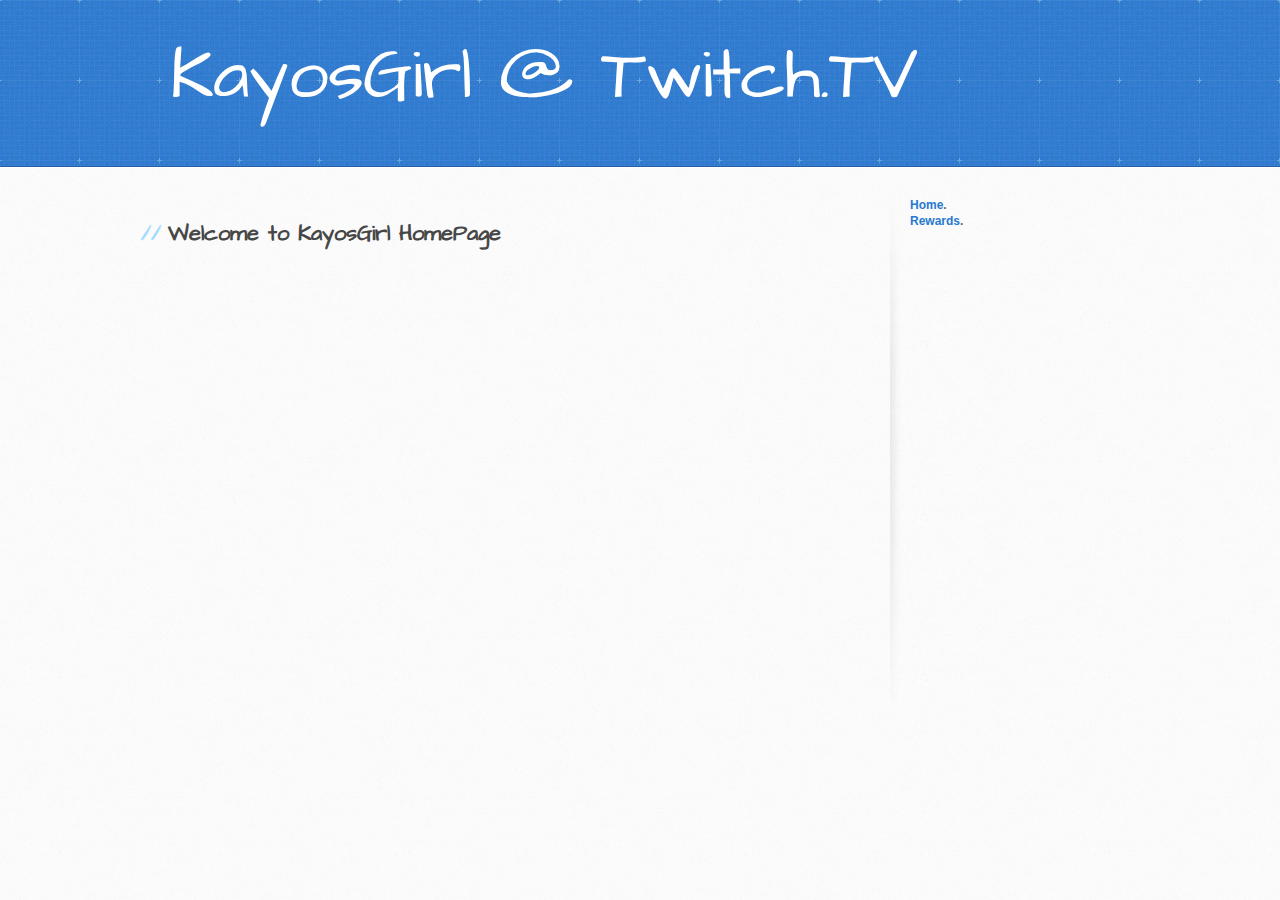
<file: index.html>
<!DOCTYPE html>
<html>

<head>
    <meta charset='utf-8'>
    <meta http-equiv="X-UA-Compatible" content="chrome=1">
    <meta name="viewport" content="width=device-width, initial-scale=1, maximum-scale=1">
    <link href='https://fonts.googleapis.com/css?family=Architects+Daughter' rel='stylesheet' type='text/css'>
    <link rel="stylesheet" href="assets/css/style.css" media="screen" type="text/css">
    <link rel="stylesheet" href="assets/css/print.css" media="print" type="text/css">
    <!--[if lt IE 9]>
    <script src="//html5shiv.googlecode.com/svn/trunk/html5.js"></script>
    <![endif]-->
    <title>Home Page</title>
</head>

<body>
    <header>
        <div class="inner">
            <h1>KayosGirl @ Twitch.TV</h1>
        </div>
    </header>
    <div id="content-wrapper">
        <div class="inner clearfix">
            <section id="main-content">
                <h2 id="welcome-to-github-pages">Welcome to KayosGirl HomePage</h2>

            </section>
            <aside id="sidebar">
                <div class="repo-owner"><a href="https://kayosgirl.github.io/">Home</a>.</div>
                <div class="repo-owner"><a href="https://kayosgirl.github.io/rewards/">Rewards</a>.</div>
            </aside>
        </div>
    </div>
</body>

</html>
</file>
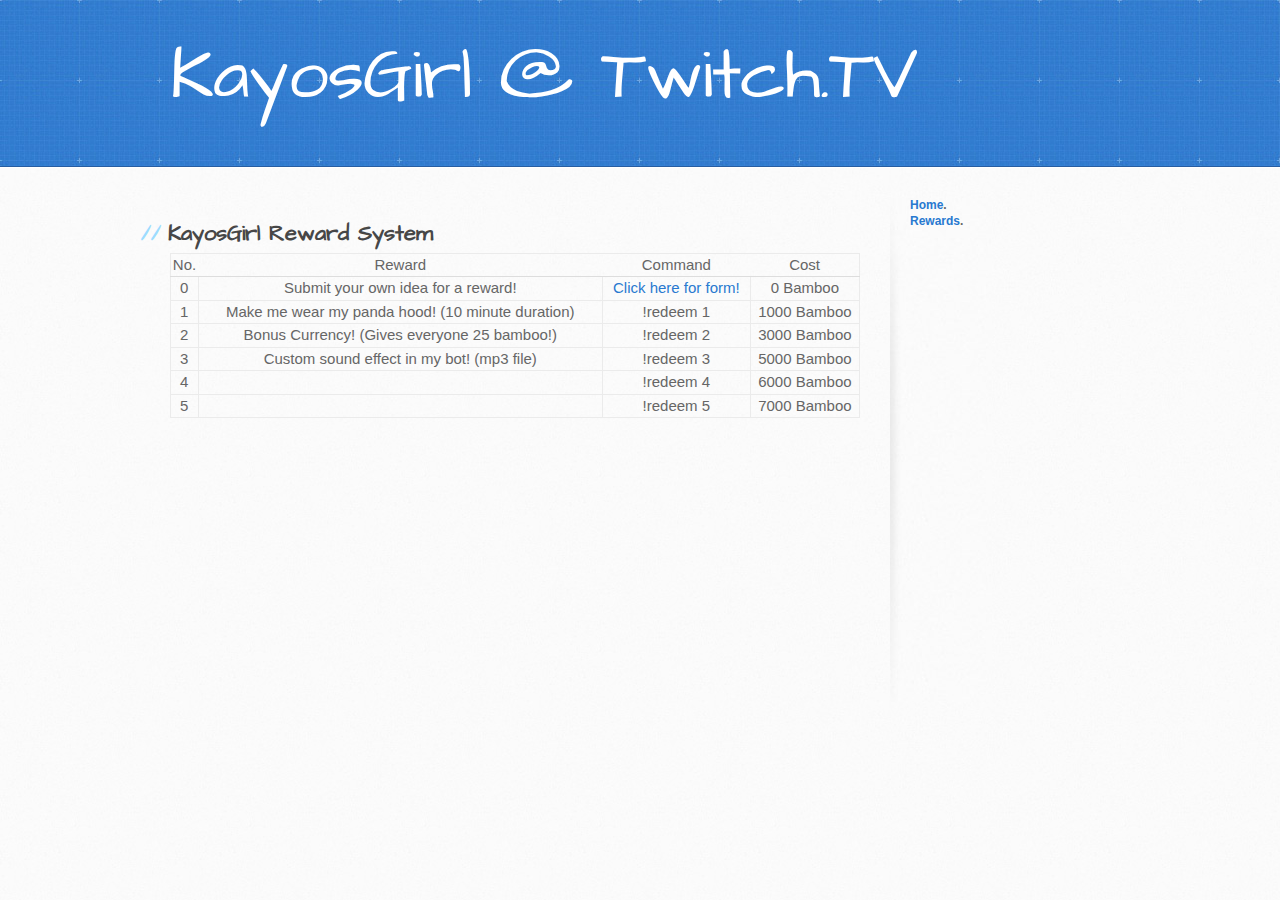
<file: rewards/index.html>
<!DOCTYPE html>
<html>

<head>
    <meta charset='utf-8'>
    <meta http-equiv="X-UA-Compatible" content="chrome=1">
    <meta name="viewport" content="width=device-width, initial-scale=1, maximum-scale=1">
    <link href='https://fonts.googleapis.com/css?family=Architects+Daughter' rel='stylesheet' type='text/css'>
    <link rel="stylesheet" href="../assets/css/style.css" media="screen" type="text/css">
    <link rel="stylesheet" href="../assets/css/print.css" media="print" type="text/css">
    <!--[if lt IE 9]>
    <script src="//html5shiv.googlecode.com/svn/trunk/html5.js"></script>
    <![endif]-->
    <title>Rewards</title>
</head>

<body>
    <header>
        <div class="inner">
            <h1>KayosGirl @ Twitch.TV</h1>
        </div>
    </header>
    <div id="content-wrapper">
        <div class="inner clearfix">
            <section id="main-content">
                <h2 id="welcome-to-github-pages">KayosGirl Reward System</h2>
                    <table style="margin-top: -5px;" class="table table-condensed">
                        <thead>
                            <tr>
                                <th style="border-bottom: 1px solid #ddd; width=10%;">No.</th>
                                <th style="border-bottom: 1px solid #ddd; width=20%;">Reward</th>
                                <th style="border-bottom: 1px solid #ddd; width=20%;">Command</th>
                                <th style="border-bottom: 1px solid #ddd; width=20%;">Cost</th>
                            </tr>
                        </thead>
                        <tbody>
                            <tr>
                                <td>0</td>
                                <td>Submit your own idea for a reward!</td>
                                <td><a href="https://goo.gl/AC50Oy"target="_blank">Click here for form!</a></td>
                                <td>0 Bamboo</td>
                            </tr>
                            <tr>
                                <td>1</td>
                                <td>Make me wear my panda hood! (10 minute duration)</td>
                                <td>!redeem 1</td>
                                <td>1000 Bamboo</td>
                            </tr>
                            <tr>
                                <td>2</td>
                                <td>Bonus Currency! (Gives everyone 25 bamboo!)</td>
                                <td>!redeem 2</td>
                                <td>3000 Bamboo</td>
                            </tr>
                            <tr>
                                <td>3</td>
                                <td>Custom sound effect in my bot! (mp3 file)</td>
                                <td>!redeem 3</td>
                                <td>5000 Bamboo</td>
                            </tr>
                            <tr>
                                <td>4</td>
                                <td></td>
                                <td>!redeem 4</td>
                                <td>6000 Bamboo</td>
                            </tr>
                            <tr>
                                <td>5</td>
                                <td></td>
                                <td>!redeem 5</td>
                                <td>7000 Bamboo</td>
                            </tr>
                        </tbody>
                    </table>
            </section>
            <aside id="sidebar">
                <div class="repo-owner"><a href="https://kayosgirl.github.io/">Home</a>.</div>
                <div class="repo-owner"><a href="https://kayosgirl.github.io/rewards/">Rewards</a>.</div>
            </aside>
        </div>
    </div>
</body>
</html>
</file>
<file: assets/css/print.css>
html,
body,
div,
span,
applet,
object,
iframe,
h1,
h2,
h3,
h4,
h5,
h6,
p,
blockquote,
pre,
a,
abbr,
acronym,
address,
big,
cite,
code,
del,
dfn,
em,
img,
ins,
kbd,
q,
s,
samp,
small,
strike,
strong,
sub,
sup,
tt,
var,
b,
u,
i,
center,
dl,
dt,
dd,
ol,
ul,
li,
fieldset,
form,
label,
legend,
table,
caption,
tbody,
tfoot,
thead,
tr,
th,
td,
article,
aside,
canvas,
details,
embed,
figure,
figcaption,
footer,
header,
hgroup,
menu,
nav,
output,
ruby,
section,
summary,
time,
mark,
audio,
video {
    padding: 0;
    margin: 0;
    font: inherit;
    font-size: 100%;
    vertical-align: baseline;
    border: 0;
}


/* HTML5 display-role reset for older browsers */

article,
aside,
details,
figcaption,
figure,
footer,
header,
hgroup,
menu,
nav,
section {
    display: block;
}

body {
    line-height: 1;
}

ol,
ul {
    list-style: none;
}

blockquote,
q {
    quotes: none;
}

blockquote:before,
blockquote:after,
q:before,
q:after {
    content: '';
    content: none;
}

table {
    border-spacing: 0;
    border-collapse: collapse;
}

body {
    font-family: 'Helvetica Neue', Helvetica, Arial, serif;
    font-size: 13px;
    line-height: 1.5;
    color: #000;
}

a {
    font-weight: bold;
    color: #d5000d;
}

header {
    padding-top: 35px;
    padding-bottom: 10px;
}

header h1 {
    font-size: 48px;
    font-weight: bold;
    line-height: 1.2;
    color: #303030;
    letter-spacing: -1px;
}

header h2 {
    font-size: 24px;
    font-weight: normal;
    line-height: 1.3;
    color: #aaa;
    letter-spacing: -1px;
}

#downloads {
    display: none;
}

#main_content {
    padding-top: 20px;
}

code,
pre {
    margin-bottom: 30px;
    font-family: Monaco, "Bitstream Vera Sans Mono", "Lucida Console", Terminal;
    font-size: 12px;
    color: #222;
}

code {
    padding: 0 3px;
}

pre {
    padding: 20px;
    overflow: auto;
    border: solid 1px #ddd;
}

pre code {
    padding: 0;
}

ul,
ol,
dl {
    margin-bottom: 20px;
}


/* COMMON STYLES */

table {
    width: 100%;
    border: 1px solid #ebebeb;
}

th {
    font-weight: 500;
}

td {
    font-weight: 300;
    text-align: center;
    border: 1px solid #ebebeb;
}

form {
    padding: 20px;
    background: #f2f2f2;
}


/* GENERAL ELEMENT TYPE STYLES */

h1 {
    font-size: 2.8em;
}

h2 {
    margin-bottom: 8px;
    font-size: 22px;
    font-weight: bold;
    color: #303030;
}

h3 {
    margin-bottom: 8px;
    font-size: 18px;
    font-weight: bold;
    color: #d5000d;
}

h4 {
    font-size: 16px;
    font-weight: bold;
    color: #303030;
}

h5 {
    font-size: 1em;
    color: #303030;
}

h6 {
    font-size: .8em;
    color: #303030;
}

p {
    margin-bottom: 20px;
    font-weight: 300;
}

a {
    text-decoration: none;
}

p a {
    font-weight: 400;
}

blockquote {
    padding: 0 0 0 30px;
    margin-bottom: 20px;
    font-size: 1.6em;
    border-left: 10px solid #e9e9e9;
}

ul li {
    padding-left: 20px;
    list-style-position: inside;
    list-style: disc;
}

ol li {
    padding-left: 3px;
    list-style-position: inside;
    list-style: decimal;
}

dl dd {
    font-style: italic;
    font-weight: 100;
}

footer {
    padding-top: 20px;
    padding-bottom: 30px;
    margin-top: 40px;
    font-size: 13px;
    color: #aaa;
}

footer a {
    color: #666;
}


/* MISC */

.clearfix:after {
    display: block;
    height: 0;
    clear: both;
    visibility: hidden;
    content: '.';
}

.clearfix {
    display: inline-block;
}

* html .clearfix {
    height: 1%;
}

.clearfix {
    display: block;
}
</file>
<file: assets/css/style.css>
/*! normalize.css v3.0.2 | MIT License | git.io/normalize */


/** 1. Set default font family to sans-serif. 2. Prevent iOS text size adjust after orientation change, without disabling user zoom. */

html {
    font-family: sans-serif;
    /* 1 */
    -ms-text-size-adjust: 100%;
    /* 2 */
    -webkit-text-size-adjust: 100%;
    /* 2 */
}


/** Remove default margin. */

body {
    margin: 0;
}


/* HTML5 display definitions ========================================================================== */


/** Correct `block` display not defined for any HTML5 element in IE 8/9. Correct `block` display not defined for `details` or `summary` in IE 10/11 and Firefox. Correct `block` display not defined for `main` in IE 11. */

article,
aside,
details,
figcaption,
figure,
footer,
header,
hgroup,
main,
menu,
nav,
section,
summary {
    display: block;
}


/** 1. Correct `inline-block` display not defined in IE 8/9. 2. Normalize vertical alignment of `progress` in Chrome, Firefox, and Opera. */

audio,
canvas,
progress,
video {
    display: inline-block;
    /* 1 */
    vertical-align: baseline;
    /* 2 */
}


/** Prevent modern browsers from displaying `audio` without controls. Remove excess height in iOS 5 devices. */

audio:not([controls]) {
    display: none;
    height: 0;
}


/** Address `[hidden]` styling not present in IE 8/9/10. Hide the `template` element in IE 8/9/11, Safari, and Firefox < 22. */

[hidden],
template {
    display: none;
}


/* Links ========================================================================== */


/** Remove the gray background color from active links in IE 10. */

a {
    background-color: transparent;
}


/** Improve readability when focused and also mouse hovered in all browsers. */

a:active,
a:hover {
    outline: 0;
}


/* Text-level semantics ========================================================================== */


/** Address styling not present in IE 8/9/10/11, Safari, and Chrome. */

abbr[title] {
    border-bottom: 1px dotted;
}


/** Address style set to `bolder` in Firefox 4+, Safari, and Chrome. */

b,
strong {
    font-weight: bold;
}


/** Address styling not present in Safari and Chrome. */

dfn {
    font-style: italic;
}


/** Address variable `h1` font-size and margin within `section` and `article` contexts in Firefox 4+, Safari, and Chrome. */

h1 {
    font-size: 2em;
    margin: 0.67em 0;
}


/** Address styling not present in IE 8/9. */

mark {
    background: #ff0;
    color: #000;
}


/** Address inconsistent and variable font size in all browsers. */

small {
    font-size: 80%;
}


/** Prevent `sub` and `sup` affecting `line-height` in all browsers. */

sub,
sup {
    font-size: 75%;
    line-height: 0;
    position: relative;
    vertical-align: baseline;
}

sup {
    top: -0.5em;
}

sub {
    bottom: -0.25em;
}


/* Embedded content ========================================================================== */


/** Remove border when inside `a` element in IE 8/9/10. */

img {
    border: 0;
}


/** Correct overflow not hidden in IE 9/10/11. */

svg:not(:root) {
    overflow: hidden;
}


/* Grouping content ========================================================================== */


/** Address margin not present in IE 8/9 and Safari. */

figure {
    margin: 1em 40px;
}


/** Address differences between Firefox and other browsers. */

hr {
    box-sizing: content-box;
    height: 0;
}


/** Contain overflow in all browsers. */

pre {
    overflow: auto;
}


/** Address odd `em`-unit font size rendering in all browsers. */

code,
kbd,
pre,
samp {
    font-family: monospace, monospace;
    font-size: 1em;
}


/* Forms ========================================================================== */


/** Known limitation: by default, Chrome and Safari on OS X allow very limited styling of `select`, unless a `border` property is set. */


/** 1. Correct color not being inherited. Known issue: affects color of disabled elements. 2. Correct font properties not being inherited. 3. Address margins set differently in Firefox 4+, Safari, and Chrome. */

button,
input,
optgroup,
select,
textarea {
    color: inherit;
    /* 1 */
    font: inherit;
    /* 2 */
    margin: 0;
    /* 3 */
}


/** Address `overflow` set to `hidden` in IE 8/9/10/11. */

button {
    overflow: visible;
}


/** Address inconsistent `text-transform` inheritance for `button` and `select`. All other form control elements do not inherit `text-transform` values. Correct `button` style inheritance in Firefox, IE 8/9/10/11, and Opera. Correct `select` style inheritance in Firefox. */

button,
select {
    text-transform: none;
}


/** 1. Avoid the WebKit bug in Android 4.0.* where (2) destroys native `audio` and `video` controls. 2. Correct inability to style clickable `input` types in iOS. 3. Improve usability and consistency of cursor style between image-type `input` and others. */

button,
html input[type="button"],
input[type="reset"],
input[type="submit"] {
    -webkit-appearance: button;
    /* 2 */
    cursor: pointer;
    /* 3 */
}


/** Re-set default cursor for disabled elements. */

button[disabled],
html input[disabled] {
    cursor: default;
}


/** Remove inner padding and border in Firefox 4+. */

button::-moz-focus-inner,
input::-moz-focus-inner {
    border: 0;
    padding: 0;
}


/** Address Firefox 4+ setting `line-height` on `input` using `!important` in the UA stylesheet. */

input {
    line-height: normal;
}


/** It's recommended that you don't attempt to style these elements. Firefox's implementation doesn't respect box-sizing, padding, or width.  1. Address box sizing set to `content-box` in IE 8/9/10. 2. Remove excess padding in IE 8/9/10. */

input[type="checkbox"],
input[type="radio"] {
    box-sizing: border-box;
    /* 1 */
    padding: 0;
    /* 2 */
}


/** Fix the cursor style for Chrome's increment/decrement buttons. For certain `font-size` values of the `input`, it causes the cursor style of the decrement button to change from `default` to `text`. */

input[type="number"]::-webkit-inner-spin-button,
input[type="number"]::-webkit-outer-spin-button {
    height: auto;
}


/** 1. Address `appearance` set to `searchfield` in Safari and Chrome. 2. Address `box-sizing` set to `border-box` in Safari and Chrome (include `-moz` to future-proof). */

input[type="search"] {
    -webkit-appearance: textfield;
    /* 1 */
    /* 2 */
    box-sizing: content-box;
}


/** Remove inner padding and search cancel button in Safari and Chrome on OS X. Safari (but not Chrome) clips the cancel button when the search input has padding (and `textfield` appearance). */

input[type="search"]::-webkit-search-cancel-button,
input[type="search"]::-webkit-search-decoration {
    -webkit-appearance: none;
}


/** Define consistent border, margin, and padding. */

fieldset {
    border: 1px solid #c0c0c0;
    margin: 0 2px;
    padding: 0.35em 0.625em 0.75em;
}


/** 1. Correct `color` not being inherited in IE 8/9/10/11. 2. Remove padding so people aren't caught out if they zero out fieldsets. */

legend {
    border: 0;
    /* 1 */
    padding: 0;
    /* 2 */
}


/** Remove default vertical scrollbar in IE 8/9/10/11. */

textarea {
    overflow: auto;
}


/** Don't inherit the `font-weight` (applied by a rule above). NOTE: the default cannot safely be changed in Chrome and Safari on OS X. */

optgroup {
    font-weight: bold;
}


/* Tables ========================================================================== */


/** Remove most spacing between table cells. */

table {
    border-collapse: collapse;
    border-spacing: 0;
}

td,
th {
    padding: 0;
}

.highlight table td {
    padding: 5px;
}

.highlight table pre {
    margin: 0;
}

.highlight .cm {
    color: #999988;
    font-style: italic;
}

.highlight .cp {
    color: #999999;
    font-weight: bold;
}

.highlight .c1 {
    color: #999988;
    font-style: italic;
}

.highlight .cs {
    color: #999999;
    font-weight: bold;
    font-style: italic;
}

.highlight .c,
.highlight .cd {
    color: #999988;
    font-style: italic;
}

.highlight .err {
    color: #a61717;
    background-color: #e3d2d2;
}

.highlight .gd {
    color: #000000;
    background-color: #ffdddd;
}

.highlight .ge {
    color: #000000;
    font-style: italic;
}

.highlight .gr {
    color: #aa0000;
}

.highlight .gh {
    color: #999999;
}

.highlight .gi {
    color: #000000;
    background-color: #ddffdd;
}

.highlight .go {
    color: #888888;
}

.highlight .gp {
    color: #555555;
}

.highlight .gs {
    font-weight: bold;
}

.highlight .gu {
    color: #aaaaaa;
}

.highlight .gt {
    color: #aa0000;
}

.highlight .kc {
    color: #000000;
    font-weight: bold;
}

.highlight .kd {
    color: #000000;
    font-weight: bold;
}

.highlight .kn {
    color: #000000;
    font-weight: bold;
}

.highlight .kp {
    color: #000000;
    font-weight: bold;
}

.highlight .kr {
    color: #000000;
    font-weight: bold;
}

.highlight .kt {
    color: #445588;
    font-weight: bold;
}

.highlight .k,
.highlight .kv {
    color: #000000;
    font-weight: bold;
}

.highlight .mf {
    color: #009999;
}

.highlight .mh {
    color: #009999;
}

.highlight .il {
    color: #009999;
}

.highlight .mi {
    color: #009999;
}

.highlight .mo {
    color: #009999;
}

.highlight .m,
.highlight .mb,
.highlight .mx {
    color: #009999;
}

.highlight .sb {
    color: #d14;
}

.highlight .sc {
    color: #d14;
}

.highlight .sd {
    color: #d14;
}

.highlight .s2 {
    color: #d14;
}

.highlight .se {
    color: #d14;
}

.highlight .sh {
    color: #d14;
}

.highlight .si {
    color: #d14;
}

.highlight .sx {
    color: #d14;
}

.highlight .sr {
    color: #009926;
}

.highlight .s1 {
    color: #d14;
}

.highlight .ss {
    color: #990073;
}

.highlight .s {
    color: #d14;
}

.highlight .na {
    color: #008080;
}

.highlight .bp {
    color: #999999;
}

.highlight .nb {
    color: #0086B3;
}

.highlight .nc {
    color: #445588;
    font-weight: bold;
}

.highlight .no {
    color: #008080;
}

.highlight .nd {
    color: #3c5d5d;
    font-weight: bold;
}

.highlight .ni {
    color: #800080;
}

.highlight .ne {
    color: #990000;
    font-weight: bold;
}

.highlight .nf {
    color: #990000;
    font-weight: bold;
}

.highlight .nl {
    color: #990000;
    font-weight: bold;
}

.highlight .nn {
    color: #555555;
}

.highlight .nt {
    color: #000080;
}

.highlight .vc {
    color: #008080;
}

.highlight .vg {
    color: #008080;
}

.highlight .vi {
    color: #008080;
}

.highlight .nv {
    color: #008080;
}

.highlight .ow {
    color: #000000;
    font-weight: bold;
}

.highlight .o {
    color: #000000;
    font-weight: bold;
}

.highlight .w {
    color: #bbbbbb;
}

.highlight {
    background-color: #f8f8f8;
}


/* LAYOUT STYLES */

body {
    font-family: 'Helvetica Neue', Helvetica, Arial, serif;
    font-size: 15px;
    font-weight: 400;
    line-height: 1.5;
    color: #666;
    background: #fafafa url(../images/body-bg.jpg) 0 0 repeat;
}

p {
    margin-top: 0;
}

a {
    color: #2879d0;
}

a:hover {
    color: #2268b2;
}

header {
    padding-top: 40px;
    padding-bottom: 40px;
    font-family: 'Architects Daughter', 'Helvetica Neue', Helvetica, Arial, serif;
    background: #2e7bcf url(../images/header-bg.jpg) 0 0 repeat-x;
    border-bottom: solid 1px #275da1;
}

header h1 {
    margin-top: 0;
    margin-bottom: 0.2em;
    font-size: 72px;
    font-weight: normal;
    line-height: 1;
    color: #fff;
    letter-spacing: -1px;
}

header h2 {
    margin-top: 0;
    margin-bottom: 0;
    font-size: 26px;
    font-weight: normal;
    line-height: 1.3;
    color: #9ddcff;
    letter-spacing: 0;
}

.inner {
    position: relative;
    width: 940px;
    margin: 0 auto;
}

#content-wrapper {
    padding-top: 30px;
    border-top: solid 1px #fff;
}

#main-content {
    float: left;
    width: 690px;
}

#main-content img {
    max-width: 100%;
}

aside#sidebar {
    float: right;
    width: 200px;
    min-height: 504px;
    padding-left: 20px;
    font-size: 12px;
    line-height: 1.3;
    background: transparent url(../images/sidebar-bg.jpg) 0 0 no-repeat;
}

aside#sidebar div.repo-owner,
aside#sidebar div.repo-owner a {
    font-weight: bold;
}

#downloads {
    margin-bottom: 40px;
}

a.button {
    width: 134px;
    height: 58px;
    padding-top: 22px;
    padding-left: 68px;
    font-family: 'Architects Daughter', 'Helvetica Neue', Helvetica, Arial, serif;
    font-size: 23px;
    line-height: 1.2;
    color: #fff;
}

a.button small {
    display: block;
    font-size: 11px;
}

header a.button {
    position: absolute;
    top: 0;
    right: 0;
    background: transparent url(../images/github-button.png) 0 0 no-repeat;
}

aside a.button {
    display: block;
    width: 138px;
    padding-left: 64px;
    margin-bottom: 20px;
    font-size: 21px;
    background: transparent url(../images/download-button.png) 0 0 no-repeat;
}

code,
pre {
    margin-bottom: 30px;
    font-family: Monaco, "Bitstream Vera Sans Mono", "Lucida Console", Terminal, monospace;
    font-size: 13px;
    color: #222;
}

code {
    padding: 0 3px;
    background-color: #f2f8fc;
    border: solid 1px #dbe7f3;
}

pre {
    padding: 20px;
    overflow: auto;
    text-shadow: none;
    background: #fff;
    border: solid 1px #f2f2f2;
}

pre code {
    padding: 0;
    color: #2879d0;
    background-color: #fff;
    border: none;
}

ul,
ol,
dl {
    margin-bottom: 20px;
}


/* COMMON STYLES */

hr {
    height: 0;
    margin-top: 1em;
    margin-bottom: 1em;
    border: 0;
    border-top: solid 1px #ddd;
}

table {
    width: 100%;
    border: 1px solid #ebebeb;
}

th {
    font-weight: 500;
}

td {
    font-weight: 300;
    text-align: center;
    border: 1px solid #ebebeb;
}

form {
    padding: 20px;
    background: #f2f2f2;
}


/* GENERAL ELEMENT TYPE STYLES */

#main-content h1 {
    margin-top: 0;
    margin-bottom: 0;
    font-family: 'Architects Daughter', 'Helvetica Neue', Helvetica, Arial, serif;
    font-size: 2.8em;
    font-weight: normal;
    color: #474747;
    text-indent: 6px;
    letter-spacing: -1px;
}

#main-content h1:before {
    padding-right: 0.3em;
    margin-left: -0.9em;
    color: #9ddcff;
    content: "/";
}

#main-content h2 {
    margin-bottom: 8px;
    font-family: 'Architects Daughter', 'Helvetica Neue', Helvetica, Arial, serif;
    font-size: 22px;
    font-weight: bold;
    color: #474747;
    text-indent: 4px;
}

#main-content h2:before {
    padding-right: 0.3em;
    margin-left: -1.5em;
    content: "//";
    color: #9ddcff;
}

#main-content h3 {
    margin-top: 24px;
    margin-bottom: 8px;
    font-family: 'Architects Daughter', 'Helvetica Neue', Helvetica, Arial, serif;
    font-size: 18px;
    font-weight: bold;
    color: #474747;
    text-indent: 3px;
}

#main-content h3:before {
    padding-right: 0.3em;
    margin-left: -2em;
    content: "///";
    color: #9ddcff;
}

#main-content h4 {
    margin-bottom: 8px;
    font-family: 'Architects Daughter', 'Helvetica Neue', Helvetica, Arial, serif;
    font-size: 15px;
    font-weight: bold;
    color: #474747;
    text-indent: 3px;
}

h4:before {
    padding-right: 0.3em;
    margin-left: -2.8em;
    content: "////";
    color: #9ddcff;
}

#main-content h5 {
    margin-bottom: 8px;
    font-family: 'Architects Daughter', 'Helvetica Neue', Helvetica, Arial, serif;
    font-size: 14px;
    color: #474747;
    text-indent: 3px;
}

h5:before {
    padding-right: 0.3em;
    margin-left: -3.2em;
    content: "/////";
    color: #9ddcff;
}

#main-content h6 {
    margin-bottom: 8px;
    font-family: 'Architects Daughter', 'Helvetica Neue', Helvetica, Arial, serif;
    font-size: .8em;
    color: #474747;
    text-indent: 3px;
}

h6:before {
    padding-right: 0.3em;
    margin-left: -3.7em;
    content: "//////";
    color: #9ddcff;
}

p {
    margin-bottom: 20px;
}

a {
    text-decoration: none;
}

p a {
    font-weight: 400;
}

blockquote {
    padding: 0 0 0 30px;
    margin-bottom: 20px;
    font-size: 1.6em;
    border-left: 10px solid #e9e9e9;
}

ul {
    list-style-position: inside;
    list-style: disc;
    padding-left: 20px;
}

ol {
    list-style-position: inside;
    list-style: decimal;
    padding-left: 3px;
}

dl dd {
    font-style: italic;
    font-weight: 100;
}

footer {
    padding-top: 20px;
    padding-bottom: 30px;
    margin-top: 40px;
    font-size: 13px;
    color: #aaa;
    background: transparent url("../images/hr.png") 0 0 no-repeat;
}

footer a {
    color: #666;
}

footer a:hover {
    color: #444;
}


/* MISC */

.clearfix:after {
    display: block;
    height: 0;
    clear: both;
    visibility: hidden;
    content: '.';
}

.clearfix {
    display: inline-block;
}

* html .clearfix {
    height: 1%;
}

.clearfix {
    display: block;
}


/* #Media Queries
================================================== */


/* Smaller than standard 960 (devices and browsers) */


/* Tablet Portrait size to standard 960 (devices and browsers) */

@media only screen and (min-width: 768px) and (max-width: 959px) {
    .inner {
        width: 740px;
    }
    header h1,
    header h2 {
        width: 340px;
    }
    header h1 {
        font-size: 60px;
    }
    header h2 {
        font-size: 30px;
    }
    #main-content {
        width: 490px;
    }
    #main-content h1:before,
    #main-content h2:before,
    #main-content h3:before,
    #main-content h4:before,
    #main-content h5:before,
    #main-content h6:before {
        padding-right: 0;
        margin-left: 0;
        content: none;
    }
}


/* All Mobile Sizes (devices and browser) */

@media only screen and (max-width: 767px) {
    .inner {
        width: 93%;
    }
    header {
        padding: 20px 0;
    }
    header .inner {
        position: relative;
    }
    header h1,
    header h2 {
        width: 100%;
    }
    header h1 {
        font-size: 48px;
    }
    header h2 {
        font-size: 24px;
    }
    header a.button {
        position: relative;
        display: inline-block;
        width: auto;
        height: auto;
        padding: 5px 10px;
        margin-top: 15px;
        font-size: 13px;
        line-height: 1;
        color: #2879d0;
        text-align: center;
        background-color: #9ddcff;
        background-image: none;
        border-radius: 5px;
        -moz-border-radius: 5px;
        -webkit-border-radius: 5px;
    }
    header a.button small {
        display: inline;
        font-size: 13px;
    }
    #main-content,
    aside#sidebar {
        float: none;
        width: 100% !important;
    }
    aside#sidebar {
        min-height: 0;
        padding: 20px 0;
        margin-top: 20px;
        background-image: none;
        border-top: solid 1px #ddd;
    }
    aside#sidebar a.button {
        display: none;
    }
    #main-content h1:before,
    #main-content h2:before,
    #main-content h3:before,
    #main-content h4:before,
    #main-content h5:before,
    #main-content h6:before {
        padding-right: 0;
        margin-left: 0;
        content: none;
    }
}


/* Mobile Landscape Size to Tablet Portrait (devices and browsers) */


/* Mobile Portrait Size to Mobile Landscape Size (devices and browsers) */
</file>
